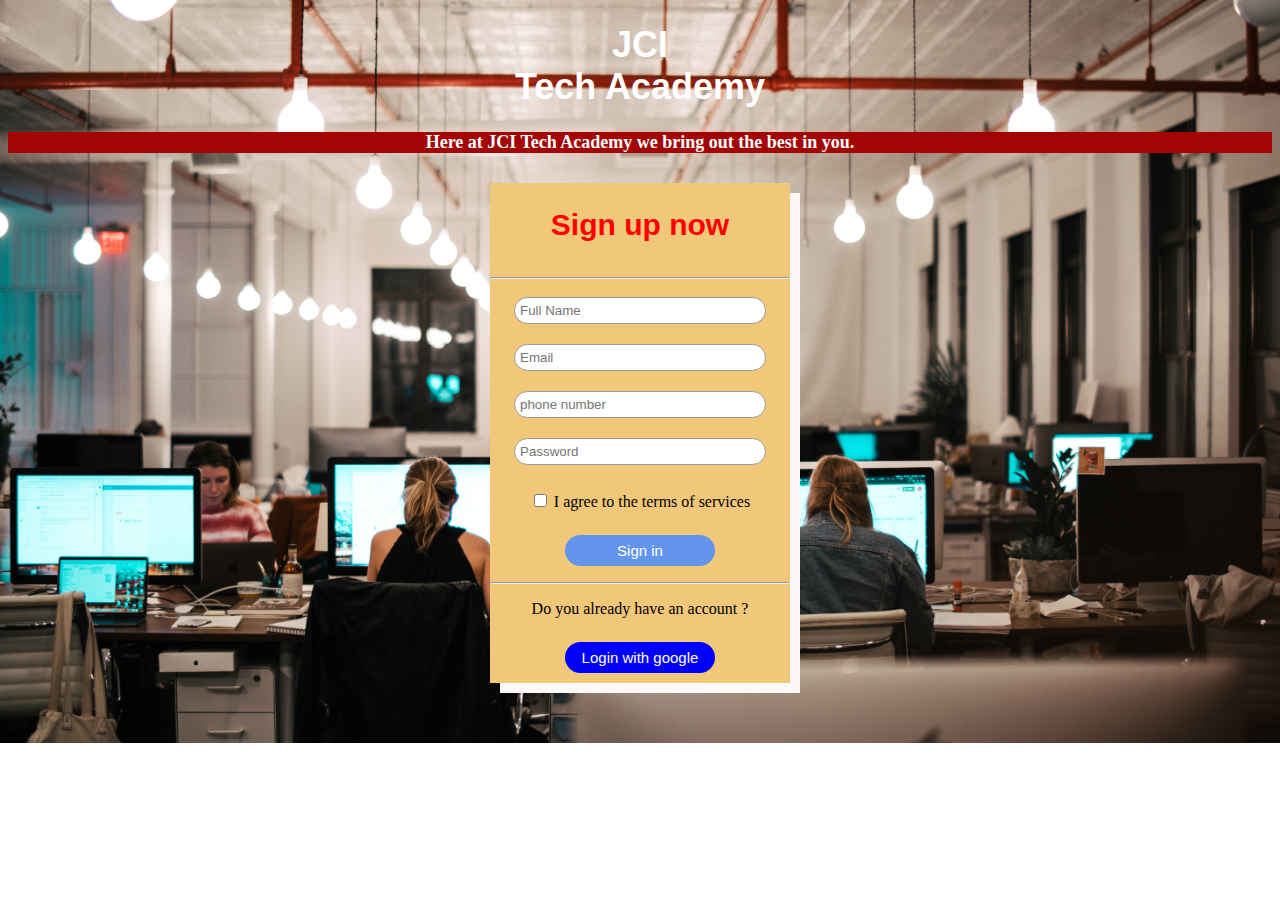
<file: index.html>
<!DOCTYPE html>
<html>
<head>
    <title>Tech Academy</title>
    <link rel="stylesheet" href="style.css">
</head>
    <body>
        <h1><center>JCI<br>Tech Academy</center></h1>
        <p><h2><center>Here at <b>JCI Tech Academy</b> we bring out the best in you.</center></h2></p>
     <center>
      <div class="sign-up-form">
          <form> 

          <h3>Sign up now</h3>
          <hr>
             <input type="name" class="input-box" placeholder="Full Name" />
             <input type="email" class="input-box" placeholder="Email">
             <input type="phone-number" class="input-box" placeholder="phone number">
             <input type="password" class="input-box" placeholder="Password">
             <p><span><input type="checkbox"</span> I agree to the terms of services</p>
             <button type="button" class="sign-button">Sign in</button>
             <hr>
             <p>Do you already have an account ?</p>
             <button type="button" class="signup-button-google">Login with google</button>

          </form>
      </div>
     </center>
    </body>  
    </head>  
</head>
</html>
</file>
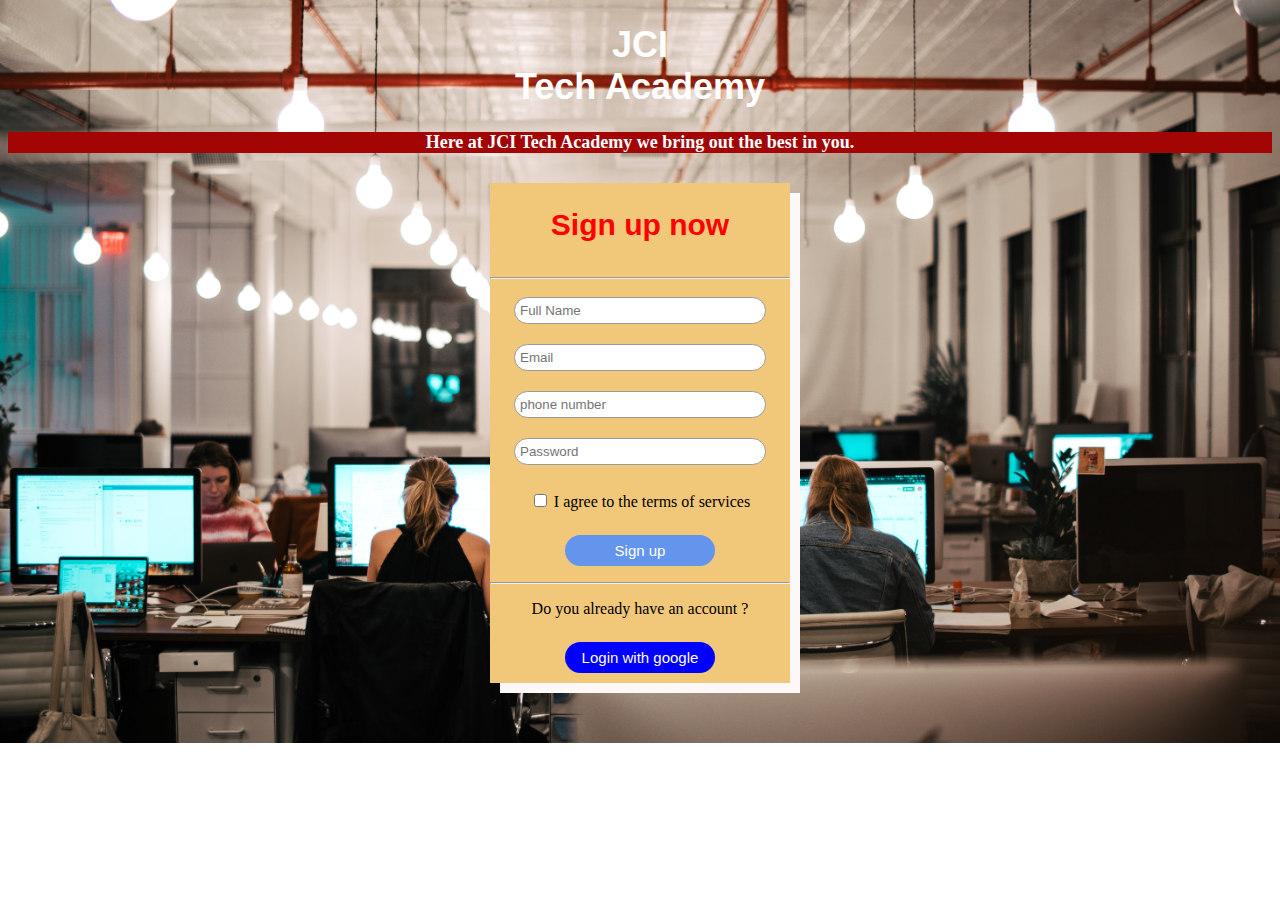
<file: victoria.html>
<!DOCTYPE html>
<html>
<head>
    <title>Tech Academy</title>
    <link rel="stylesheet" href="style.css">
</head>
    <body>
        <h1><center>JCI<br>Tech Academy</center></h1>
        <p><h2><center>Here at <b>JCI Tech Academy</b> we bring out the best in you.</center></h2></p>
     <center>
      <div class="sign-up-form">
          <form> 

          <h3>Sign up now</h3>
          <hr>
             <input type="name" class="input-box" placeholder="Full Name" />
             <input type="email" class="input-box" placeholder="Email">
             <input type="phone-number" class="input-box" placeholder="phone number">
             <input type="password" class="input-box" placeholder="Password">
             <p><span><input type="checkbox"</span> I agree to the terms of services</p>
             <button type="button" class="sign-button">Sign up</button>
             <hr>
             <p>Do you already have an account ?</p>
             <button type="button" class="signup-button-google">Login with google</button>

          </form>
      </div>
     </center>
    </body>  
    </head>  
</head>
</html>
</file>
<file: style.css>
body {
    background-image: url("image/office.jpg");
    background-position: center;
    background-repeat: no-repeat;
    background-size: cover;
     
    height: 600px;
}
body {
    color: rgb(0, 0, 0);
}
h1 { 
    color: white;
    font-size: 36px;
    font-family: sans-serif;
}
h2 {
    color: white;
    font-size: 18px;
    background-color: rgb(163, 5, 5);
}
.sign-up-form {
    width: 300px;
    height: 500px;
    box-shadow: 10px 10px rgb(252, 248, 248);
    background: rgb(241, 199, 121);
    padding: 8% auto 0;
    text-align: center;
}
.sign-up-form h3 {
    color: red;
    margin-bottom: 10px;
    font-size: 30px;
    font-family: sans-serif;
    padding: 25px;
}
.input-box {
    border-radius: 20px;
    padding: 5px;
    margin: 10px 0;
    width: 80%;
    border: 1px solid #999;
}
button {
    color: #fff;
    width: 50%;
    padding: 7px;
    border-radius: 30px;
    font-size: 15px;
    margin: 8px 0;
    border: none;
    outline: none;
    cursor: pointer;
}
.sign-button {
    background-color: cornflowerblue;
}
.signup-button-google {
    background-color: blue;
}
</file>
